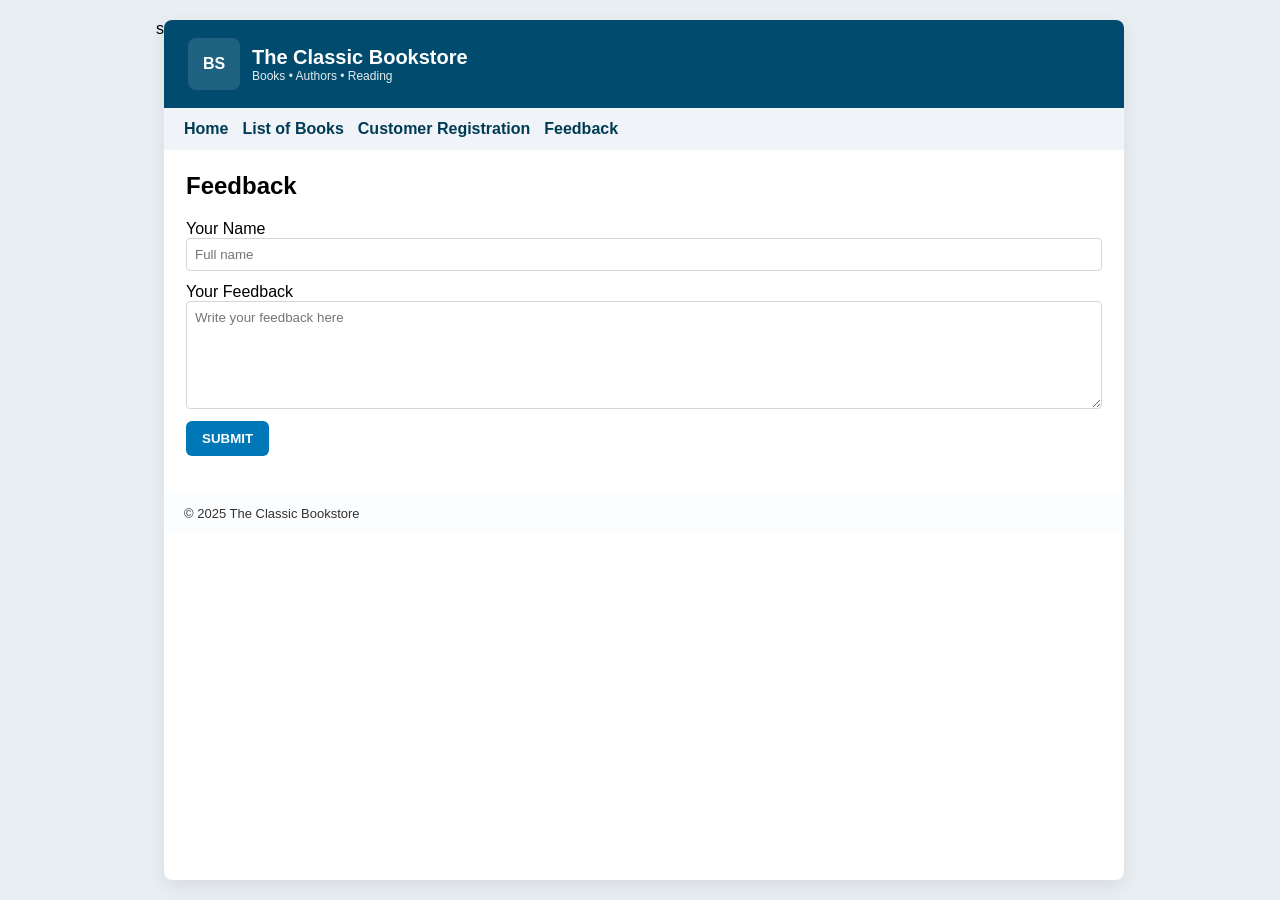
<file: feedback.html>
s
<!doctype html>
<html lang="en">
<head>
<meta charset="utf-8">
<meta name="viewport" content="width=device-width,initial-scale=1">
<title>Bookstore - Feedback</title>
<link rel="stylesheet" href="styles.css">
</head>
<body>
<div class="container">
<header class="header">
<div class="logo">BS</div>
<div>
<div class="brand">The Classic Bookstore</div>
<div style="font-size:12px;opacity:0.9">Books • Authors • Reading</div>
</div>
</header>


<nav class="nav">
<a href="index.html">Home</a>
<a href="listofbooks.html">List of Books</a>
<a href="register.html">Customer Registration</a>
<a href="feedback.html">Feedback</a>
</nav>


<main class="info">
<h2>Feedback</h2>
<form id="fbForm" onsubmit="validateFeedback(event)">
<div class="form-row">
<label>
Your Name<br>
<input type="text" id="fbName" name="fbName" placeholder="Full name">
</label>
</div>
<div style="margin-top:12px">
<label>
Your Feedback<br>
<textarea id="fbText" name="fbText" rows="6" placeholder="Write your feedback here"></textarea>
</label>
</div>
<div style="margin-top:12px">
<button type="submit">SUBMIT</button>
<div id="fbError" class="error" aria-live="polite"></div>
</div>
</form>
</main>
<div class="footer">&copy; 2025 The Classic Bookstore</div>
</div>
<script src="script.js"></script>
</body>
</html>
</file>
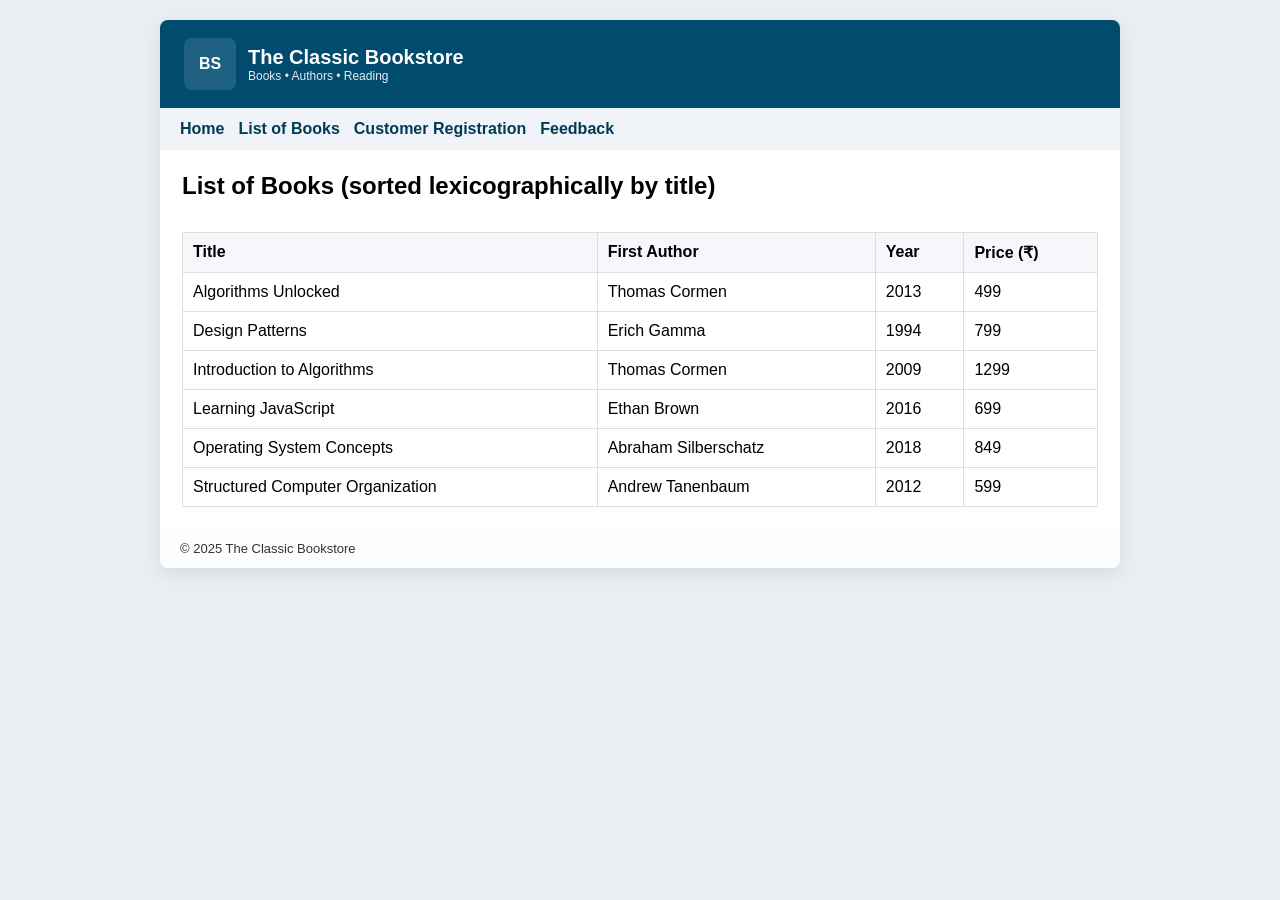
<file: listofbooks.html>
<!doctype html>
<html lang="en">
<head>
<meta charset="utf-8">
<meta name="viewport" content="width=device-width,initial-scale=1">
<title>Bookstore - List of Books</title>
<link rel="stylesheet" href="styles.css">
</head>
<body>
<div class="container">
<header class="header">
<div class="logo">BS</div>
<div>
<div class="brand">The Classic Bookstore</div>
<div style="font-size:12px;opacity:0.9">Books • Authors • Reading</div>
</div>
</header>


<nav class="nav">
<a href="index.html">Home</a>
<a href="listofbooks.html">List of Books</a>
<a href="register.html">Customer Registration</a>
<a href="feedback.html">Feedback</a>
</nav>


<main class="info">
<h2>List of Books (sorted lexicographically by title)</h2>
<div class="table-responsive">
<table>
<thead>
<tr><th>Title</th><th>First Author</th><th>Year</th><th>Price (₹)</th></tr>
</thead>
<tbody>
<!-- Pre-sorted lexicographically by Title -->
<tr><td>Algorithms Unlocked</td><td>Thomas Cormen</td><td>2013</td><td>499</td></tr>
<tr><td>Design Patterns</td><td>Erich Gamma</td><td>1994</td><td>799</td></tr>
<tr><td>Introduction to Algorithms</td><td>Thomas Cormen</td><td>2009</td><td>1299</td></tr>
<tr><td>Learning JavaScript</td><td>Ethan Brown</td><td>2016</td><td>699</td></tr>
<tr><td>Operating System Concepts</td><td>Abraham Silberschatz</td><td>2018</td><td>849</td></tr>
<tr><td>Structured Computer Organization</td><td>Andrew Tanenbaum</td><td>2012</td><td>599</td></tr>
</tbody>
</table>
</div>
</main>
<div class="footer">&copy; 2025 The Classic Bookstore</div>
</div>
</body>
</html>
</file>
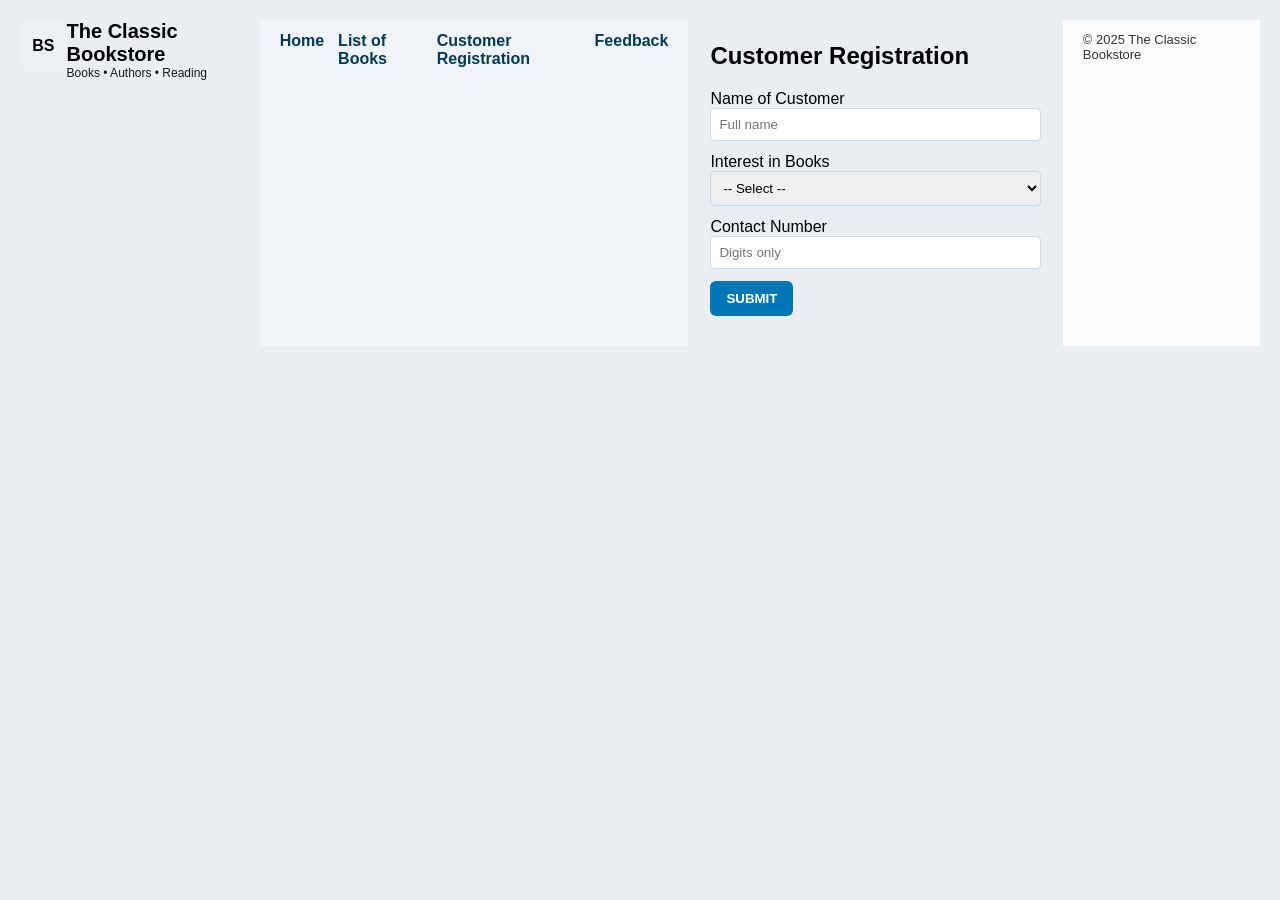
<file: register.html>
<!doctype html>
<html lang="en">
<head>
<meta charset="utf-8">
<meta name="viewport" content="width=device-width,initial-scale=1">
<title>Bookstore - Customer Registration</title>
<link rel="stylesheet" href="styles.css">
</head>
<body>
<div class="logo">BS</div>
<div>
<div class="brand">The Classic Bookstore</div>
<div style="font-size:12px;opacity:0.9">Books • Authors • Reading</div>
</div>
</header>


<nav class="nav">
<a href="index.html">Home</a>
<a href="listofbooks.html">List of Books</a>
<a href="register.html">Customer Registration</a>
<a href="feedback.html">Feedback</a>
</nav>


<main class="info">
<h2>Customer Registration</h2>
<form id="regForm" onsubmit="validateRegistration(event)">
<div class="form-row">
<label>
Name of Customer<br>
<input type="text" id="custName" name="custName" placeholder="Full name">
</label>
<label>
Interest in Books<br>
<select id="interest" name="interest">
<option value="">-- Select --</option>
<option>Fiction</option>
<option>Non-fiction</option>
<option>Science & Technology</option>
<option>Biographies</option>
<option>Comics</option>
</select>
</label>
</div>
<div style="margin-top:12px">
<label>
Contact Number<br>
<input type="tel" id="contact" name="contact" placeholder="Digits only">
</label>
</div>
<div style="margin-top:12px">
<button type="submit">SUBMIT</button>
<div id="regError" class="error" aria-live="polite"></div>
</div>
</form>
</main>
<div class="footer">&copy; 2025 The Classic Bookstore</div>
</div>
<script src="script.js"></script>
</body>
</html>
</file>
<file: styles.css>
/* styles.css - shared by all pages */
:root{
--header-bg:#004b6e;
--link-bg:#f0f4f8;
--content-bg:#ffffff;
--max-width:960px;
}
*{box-sizing:border-box;font-family:Arial, sans-serif}
body{background:#e9eef3;margin:0;padding:20px;display:flex;justify-content:center}
.container{width:100%;max-width:var(--max-width);background:var(--content-bg);box-shadow:0 6px 18px rgba(0,0,0,0.08);border-radius:8px;overflow:hidden}
.header{background:var(--header-bg);color:#fff;padding:18px 24px;display:flex;align-items:center;gap:12px}
.logo{width:52px;height:52px;border-radius:8px;background:rgba(255,255,255,0.12);display:flex;align-items:center;justify-content:center;font-weight:700}
.brand{font-size:20px;font-weight:700}
.nav{background:var(--link-bg);padding:12px 20px;display:flex;gap:14px}
.nav a{color:#003b55;text-decoration:none;font-weight:600}
.nav a:hover{text-decoration:underline}
.info{padding:22px}
.info h2{margin-top:0}
.table-responsive{overflow-x:auto}
table{width:100%;border-collapse:collapse;margin-top:12px}
th,td{padding:10px;border:1px solid #ddd;text-align:left}
th{background:#f5f7fa}
.form-row{display:flex;gap:12px;flex-wrap:wrap}
.form-row label{flex:1 1 220px}
input[type=text], input[type=tel], select, textarea{width:100%;padding:8px;border-radius:4px;border:1px solid #cfd8df}
button{padding:10px 16px;border-radius:6px;border:none;background:#0077b6;color:#fff;font-weight:700;cursor:pointer}
.error{color:#b00020;margin-top:8px}
.footer{padding:12px 20px;background:#fbfdff;color:#333;font-size:13px}
@media (max-width:520px){.header{padding:12px}.nav{flex-direction:column;gap:8px}}
</file>
